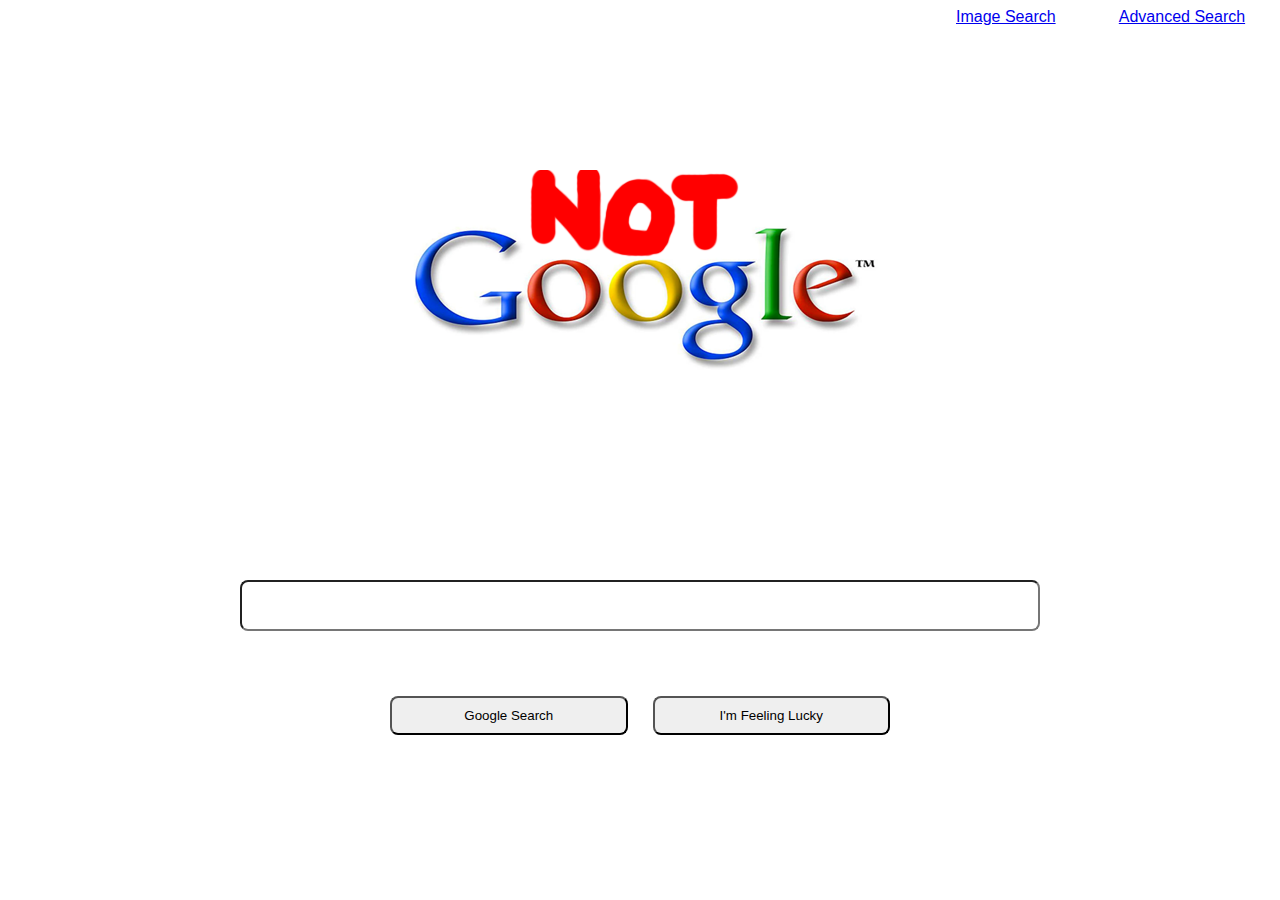
<file: search/index.html>
<!DOCTYPE html>
<html lang="en">
    <head>
        <title>Search</title>
        <link rel="stylesheet" type="text/css" href="style.css">
    </head>
    <body>
        <nav>
            <a href="imagesearch.html">Image Search</a>
            <a href="advancedsearch.html">Advanced Search</a>
        </nav>
        <img class="logo" src="mainlogo.png">
        <form class="search" action="javascript:searchURL()">
            <input type="text" id="searchInput" name="q">
            <div class="buttons">
                <input type="submit" id="default" value="Google Search">
                <input type="submit" id="lucky" value="I'm Feeling Lucky">
            </div>
        </form>
    </body>

    <script type="text/javascript">
        function searchURL() {
            window.location = "https://www.google.com/search?q=" + 
            document.getElementById("searchInput").value;
            return false;
        }
        document.getElementById('lucky').onclick = function () {
            window.location = "https://www.google.com/search?q=" +
            document.getElementById("searchInput").value + "&btnI=I%27m+Feeling+Lucky";
            return false;
        }
    </script>

</html>
</file>
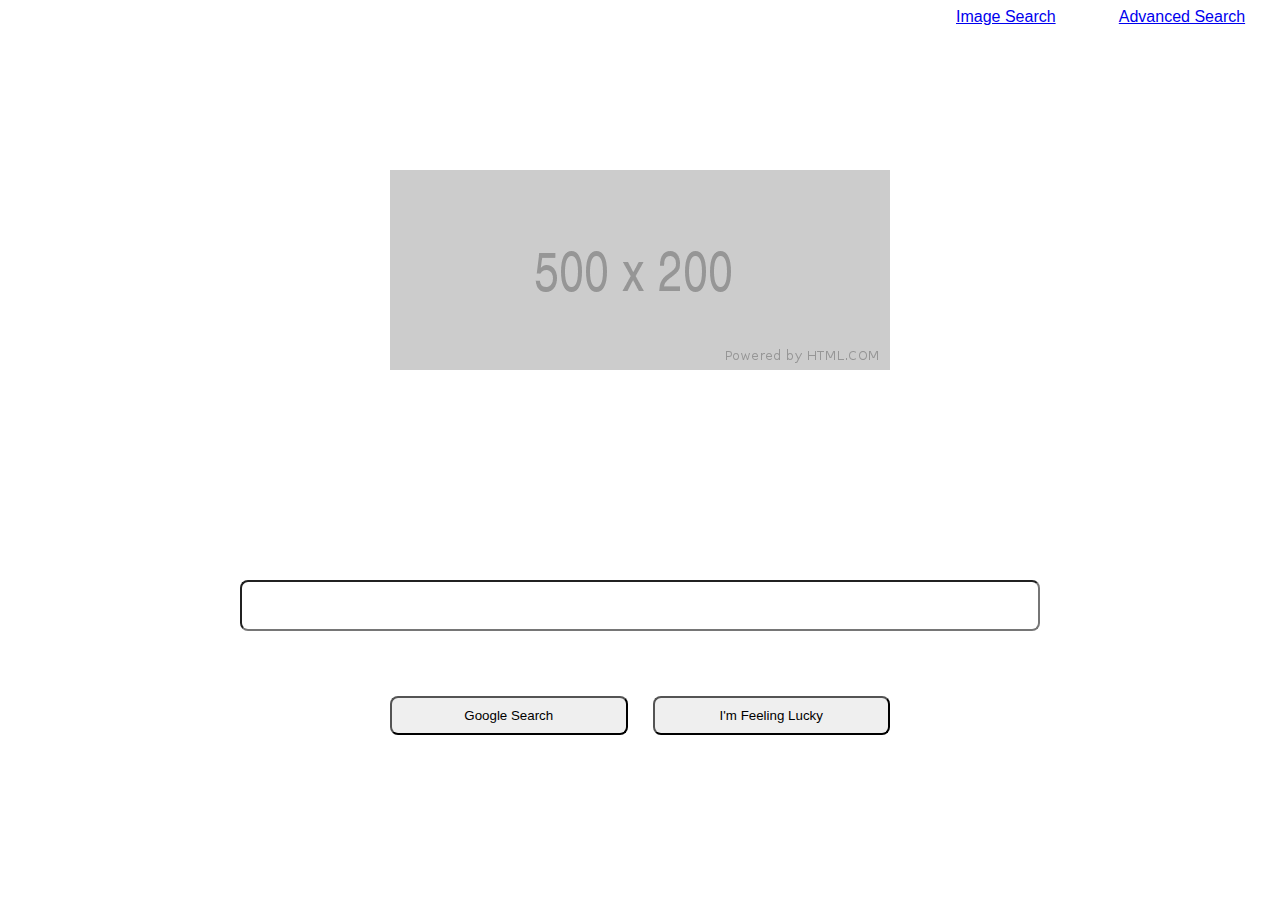
<file: search/search/index.html>
<!DOCTYPE html>
<html lang="en">
    <head>
        <title>Search</title>
        <link rel="stylesheet" type="text/css" href="style.css">
    </head>
    <body>
        <nav>
            <a href="imagesearch.html">Image Search</a>
            <a href="advancedsearch.html">Advanced Search</a>
        </nav>
        <img class="logo" src="mainlogo.png">
        <form class="search" action="javascript:searchURL()">
            <input type="text" id="searchInput" name="q">
            <div class="buttons">
                <input type="submit" value="Google Search">
                <input type="submit" value="I'm Feeling Lucky">
            </div>
        </form>
    </body>

    <script type="text/javascript">
        function searchURL() {
            window.location = "https://www.google.com/search?q=" + 
            document.getElementById("searchInput").value;
            return false;
        }
    </script>

</html>
</file>
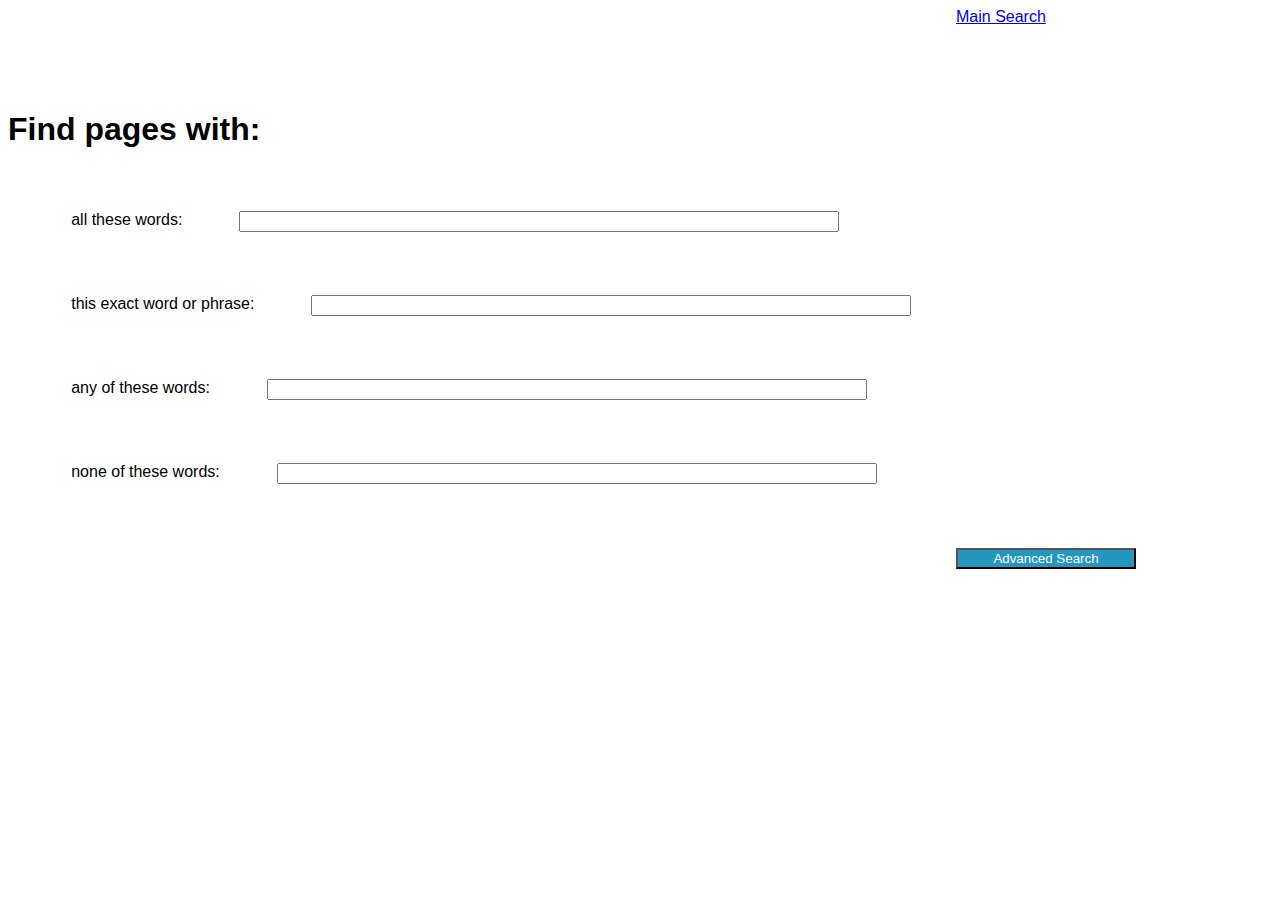
<file: search/advancedsearch.html>
<!DOCTYPE html>
<html lang="en">
    <head>
        <title>Advanced Search</title>
        <link rel="stylesheet" type="text/css" href="style.css">
    </head>
    <body>
        <nav>
            <a href="index.html">Main Search</a>
        </nav>
        
        <h1>Find pages with:</h1>
        
        <form class="advancedsearch" action="javascript:advancedSearchURL()">
            <div class = "advancedfield">
                <label for="lfname">all these words:</label> 
                <input type="text" id="all" name="a">
            </div>
            <div class = "advancedfield">
                <label for="lfname">this exact word or phrase:</label> 
                <input type="text" id="exact" name="b">
            </div>
            <div class = "advancedfield">  
                <label for="lfname">any of these words:</label> 
                <input type="text" id="any" name="c">
            </div>
            <div class = "advancedfield">
                <label for="lfname">none of these words:</label> 
                <input type="text" id="none" name="d">
            </div>
            
        <input class="advancedbutton" type="submit" value="Advanced Search">
        </form>
    </body>

    <script type="text/javascript">
        function advancedSearchURL() {
            url_prefix = "https://www.google.com/search?"
            
            all_search = "&as_q=" + document.getElementById("all").value
            exact_search = "&as_epq=" + document.getElementById("exact").value
            any_search = "&as_oq=" + document.getElementById("any").value
            none_search = "&as_eq=" + document.getElementById("none").value

            full_url = url_prefix + all_search + exact_search + any_search + none_search
            window.location = full_url;
            
            return false;
        }
    </script>
</html>
</file>
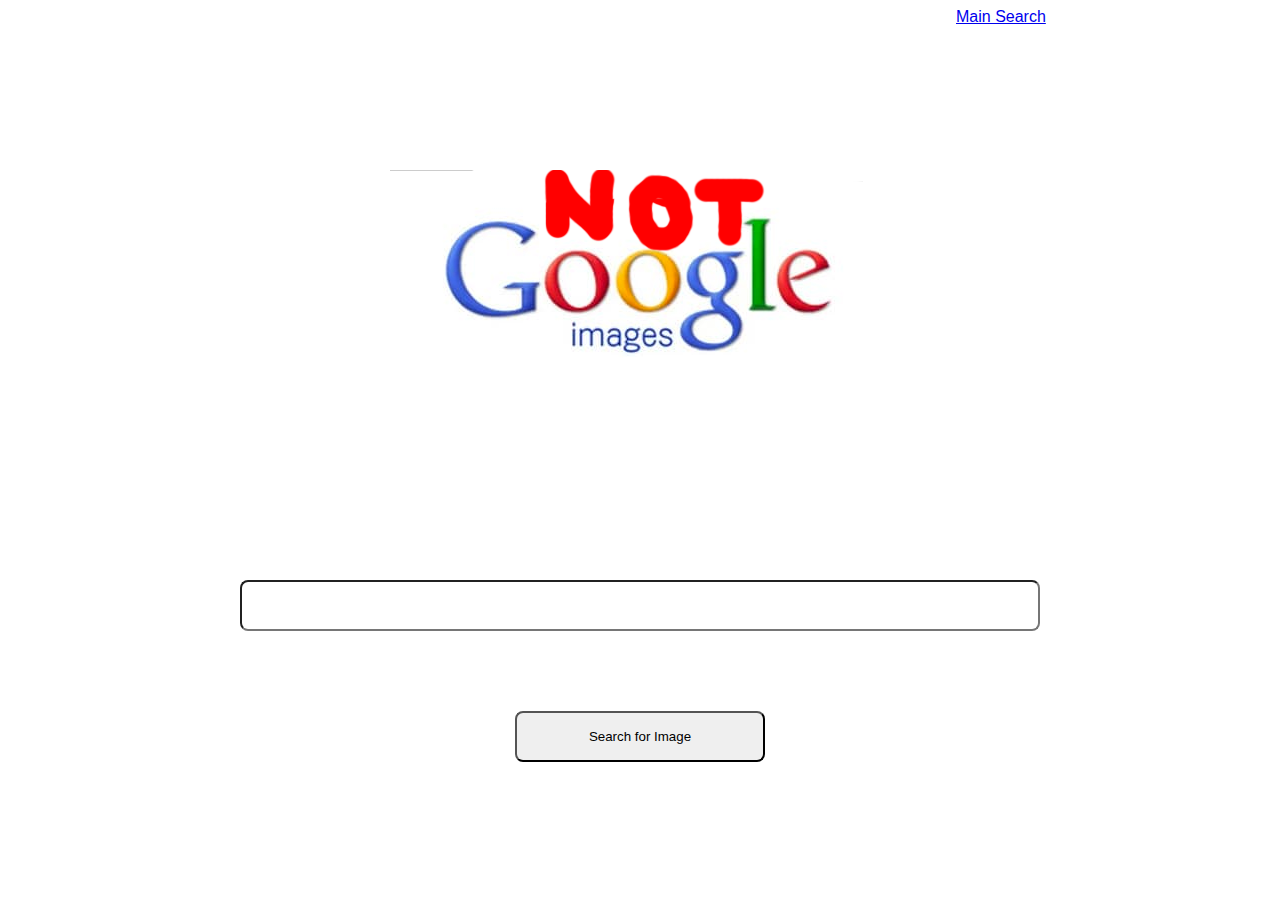
<file: search/imagesearch.html>
<!DOCTYPE html>
<html lang="en">
    <head>
        <title>Image Search</title>
        <link rel="stylesheet" type="text/css" href="style.css">
    </head>
    <body>
        <nav>
            <a href="index.html">Main Search</a>
        </nav>
        <img class="logo" src="imagesearchlogo.png">
        <form class="search" action="javascript:imageSearchURL()">
            <input type="text" id="searchInput" name="q">
            <input type="submit" value="Search for Image">
        </form>
    </body>
    <script type="text/javascript">
        function imageSearchURL() {
            window.location = "https://www.google.com/search?q=" +
                document.getElementById("searchInput").value +
                "&tbm=isch";
            return false;
        }
    </script>
</html>
</file>
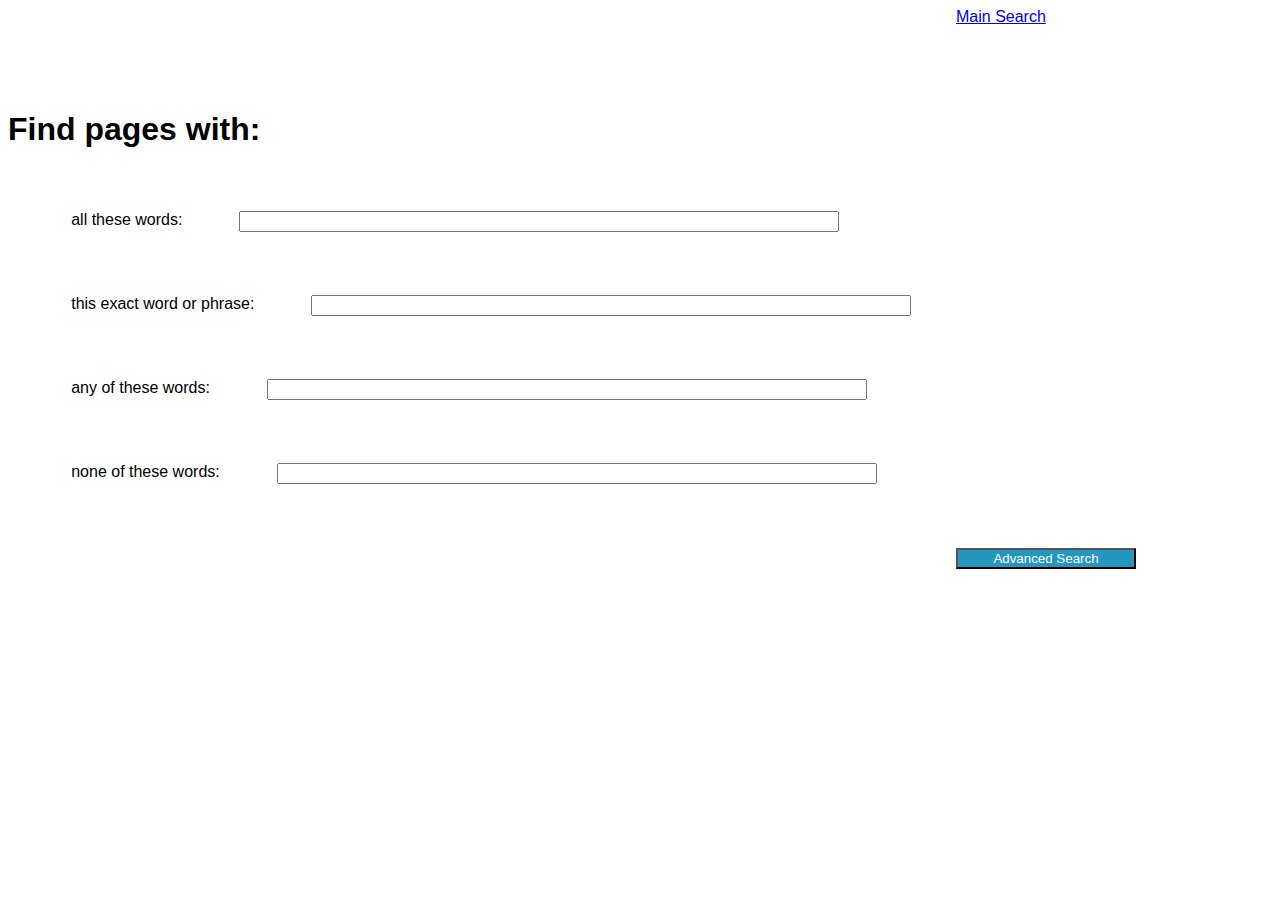
<file: search/search/advancedsearch.html>
<!DOCTYPE html>
<html lang="en">
    <head>
        <title>Advanced Search</title>
        <link rel="stylesheet" type="text/css" href="style.css">
    </head>
    <body>
        <nav>
            <a href="index.html">Main Search</a>
        </nav>
        
        <h1>Find pages with:</h1>
        
        <form class="advancedsearch" action="javascript:advancedSearchURL()">
            <div class = "advancedfield">
                <label for="lfname">all these words:</label> 
                <input type="text" id="all" name="a">
            </div>
            <div class = "advancedfield">
                <label for="lfname">this exact word or phrase:</label> 
                <input type="text" id="exact" name="b">
            </div>
            <div class = "advancedfield">  
                <label for="lfname">any of these words:</label> 
                <input type="text" id="any" name="c">
            </div>
            <div class = "advancedfield">
                <label for="lfname">none of these words:</label> 
                <input type="text" id="none" name="d">
            </div>
            
        <input class="advancedbutton" type="submit" value="Advanced Search">
        </form>
    </body>

    <script type="text/javascript">
        function advancedSearchURL() {
            window.location = "https://www.google.com/search?q=" +
                document.getElementById("searchInput").value;
            return false;
        }
    </script>
</html>
</file>
<file: search/style.css>
* {
  font-family: "Gill Sans", "Gill Sans MT", Calibri, "Trebuchet MS", sans-serif; }

nav {
  display: flex;
  flex-direction: row;
  gap: 5%;
  position: relative;
  left: 75%;
  padding-bottom: 5%;
  margin: auto; }

.logo {
  position: absolute;
  left: 50%;
  top: 30%;
  margin: auto;
  transform: translateX(-50%) translateY(-50%); }

.search {
  position: absolute;
  top: 60%;
  left: 50%;
  transform: translateX(-50%);
  margin: auto;
  display: flex;
  flex-direction: column;
  justify-content: center;
  align-items: center; }
  .search .buttons {
    display: flex;
    flex-direction: row;
    gap: 5%; }
  .search input[type=text] {
    width: 800px;
    padding: 2% 0;
    margin: 5% 0;
    box-sizing: border-box;
    border-radius: 8px; }
  .search input[type=submit] {
    width: 250px;
    padding: 2% 0;
    margin: 5% 0;
    box-sizing: border-box;
    border-radius: 8px; }

.advancedfield {
  display: flex;
  flex-direction: row;
  gap: 5%;
  margin: 5%; }
  .advancedfield input[type=text] {
    width: 600px;
    box-sizing: border-box; }

.advancedsearch input[type=submit] {
  width: 180px;
  background-color: #2596be;
  color: white;
  position: relative;
  left: 75%; }

/*# sourceMappingURL=style.css.map */
</file>
<file: search/search/style.css>
* {
  font-family: "Gill Sans", "Gill Sans MT", Calibri, "Trebuchet MS", sans-serif; }

nav {
  display: flex;
  flex-direction: row;
  gap: 5%;
  position: relative;
  left: 75%;
  padding-bottom: 5%;
  margin: auto; }

.logo {
  position: absolute;
  left: 50%;
  top: 30%;
  margin: auto;
  transform: translateX(-50%) translateY(-50%); }

.search {
  position: absolute;
  top: 60%;
  left: 50%;
  transform: translateX(-50%);
  margin: auto;
  display: flex;
  flex-direction: column;
  justify-content: center;
  align-items: center; }
  .search .buttons {
    display: flex;
    flex-direction: row;
    gap: 5%; }
  .search input[type=text] {
    width: 800px;
    padding: 2% 0;
    margin: 5% 0;
    box-sizing: border-box;
    border-radius: 8px; }
  .search input[type=submit] {
    width: 250px;
    padding: 2% 0;
    margin: 5% 0;
    box-sizing: border-box;
    border-radius: 8px; }

.advancedfield {
  display: flex;
  flex-direction: row;
  gap: 5%;
  margin: 5%; }
  .advancedfield input[type=text] {
    width: 600px;
    box-sizing: border-box; }

.advancedsearch input[type=submit] {
  width: 180px;
  background-color: #2596be;
  color: white;
  position: relative;
  left: 75%; }

/*# sourceMappingURL=style.css.map */
</file>
